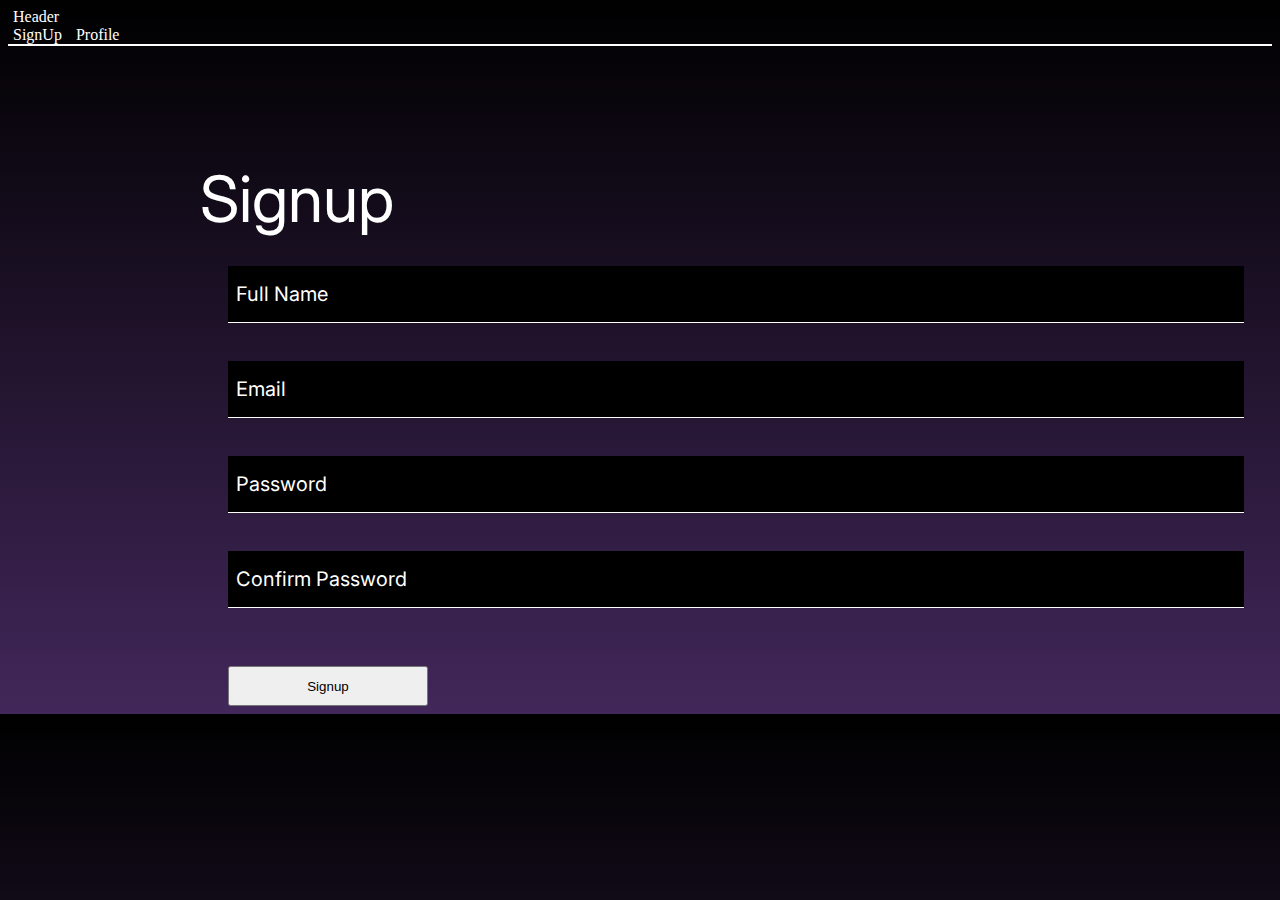
<file: index.html>
<!DOCTYPE html>
<html lang="en">

<head>
    <link rel="preconnect" href="https://fonts.googleapis.com">
    <link rel="preconnect" href="https://fonts.gstatic.com" crossorigin>
    <link
        href="https://fonts.googleapis.com/css2?family=Fira+Sans+Condensed:wght@200&family=Inter&family=Source+Code+Pro:ital,wght@1,300&display=swap"
        rel="stylesheet">
    <meta charset="UTF-8">
    <link rel="stylesheet" href="//cdn.jsdelivr.net/npm/bootstrap@5.2.3/dist/css/bootstrap.min.css" rel="stylesheet" integrity="sha384-rbsA2VBKQhggwzxH7pPCaAqO46MgnOM80zW1RWuH61DGLwZJEdK2Kadq2F9CUG65" crossorigin="anonymous">
    <meta http-equiv="X-UA-Compatible" content="IE=edge">
    <meta name="viewport" content="width=device-width, initial-scale=1.0">
    <link rel="stylesheet" type="text/css" href="styles.css">
    <title>SignUp Form</title>
    <link rel="shortcut icon" type="image/png" href="img/favicon.png">
</head>

<body>
    <header class="head">
        <nav class="navbar bg-black">
            <div class="container-fluid">
              <a class="navbar-brand" style="color: white;">Header</a>
              <form class="d-flex"  >
                
                <a id="signupclick" onclick="proClick()">SignUp</a>

                <a id="profileclick" onclick="proClick()">Profile</a>
              </form>
            </div>
          </nav>
    </header>
    <Main>
        <!-- onsubmit = "loginfunc()" -->
        <form >
            <div class="signup">
                
                <h1>Signup</h1>
            </div>
            <div class="input">
                <input type="text"   name="name" placeholder="Full Name" id="name"><br>
                <input type="email"   email = "email" placeholder="Email" id="email">
                <br>
                <input type="password" name="password" placeholder="Password" id="password"> <br>
                <input type="password" name="cpassword" placeholder="Confirm Password" id="cpassword"><br>
            </div>
            <div class="msg">
                <div class="error" id="error"></div>
                <div class="succes" id="succes"></div>
            </div>
           

            <div class="buttons">
                <button id="signup-btn" type="submit">Signup</button>
            </div>
            <!-- <p id="result"> Welcome to login</p> -->
        </form>
    </Main>

    <!-- Profile Section -->




    <footer>

    </footer>
   <script src="script.js"></script>
    <script src="https://cdn.jsdelivr.net/npm/bootstrap@5.2.3/dist/js/bootstrap.bundle.min.js" integrity="sha384-kenU1KFdBIe4zVF0s0G1M5b4hcpxyD9F7jL+jjXkk+Q2h455rYXK/7HAuoJl+0I4" crossorigin="anonymous"></script>
</body>
</file>
<file: styles.css>
body{
    /* background-color: #000; */
    background: linear-gradient(to bottom, #000000 0%, #42275a 100%)
}
.head a{
    color: #fff;
    margin: 5px;
    text-decoration: none;
    
}
.head {
    border-bottom: 2px solid white;
}
.input{
    margin-left: 200px;
    margin-top: 200px;
    padding: 10px;
}
.signup h1{
    color: #fff;
        margin: 10px;
        position: absolute;
        width: 600px;
        height: 50px;
        left: 190px;
        top: 150px;
    
        font-size: 64px;
        font-family: inter;
        font-style: normal;
        font-weight: 400;
        line-height: 77px;
    }
    
.input input{
    padding: 8px;
    font-size: 20px;
    color: #fff;
    background: #000;
    display: block;
    width: 1000px;
    left: 198px;
    top: 658px;
    height: 40px;
    margin: 10px;
    border: none;
    outline: none;
    border-bottom: 1px solid;
}

button{
    margin-left: 220px;
    margin-top: 20px;
    width: 200px;
    height: 40px;
}

::placeholder{
    color: white;
    font-family: Inter;
    font-style: normal;
}
.msg{
    margin-left: 200px;
}
#signupclick, #profileclick{
    color: #fff;
    cursor: pointer;
}
</file>
